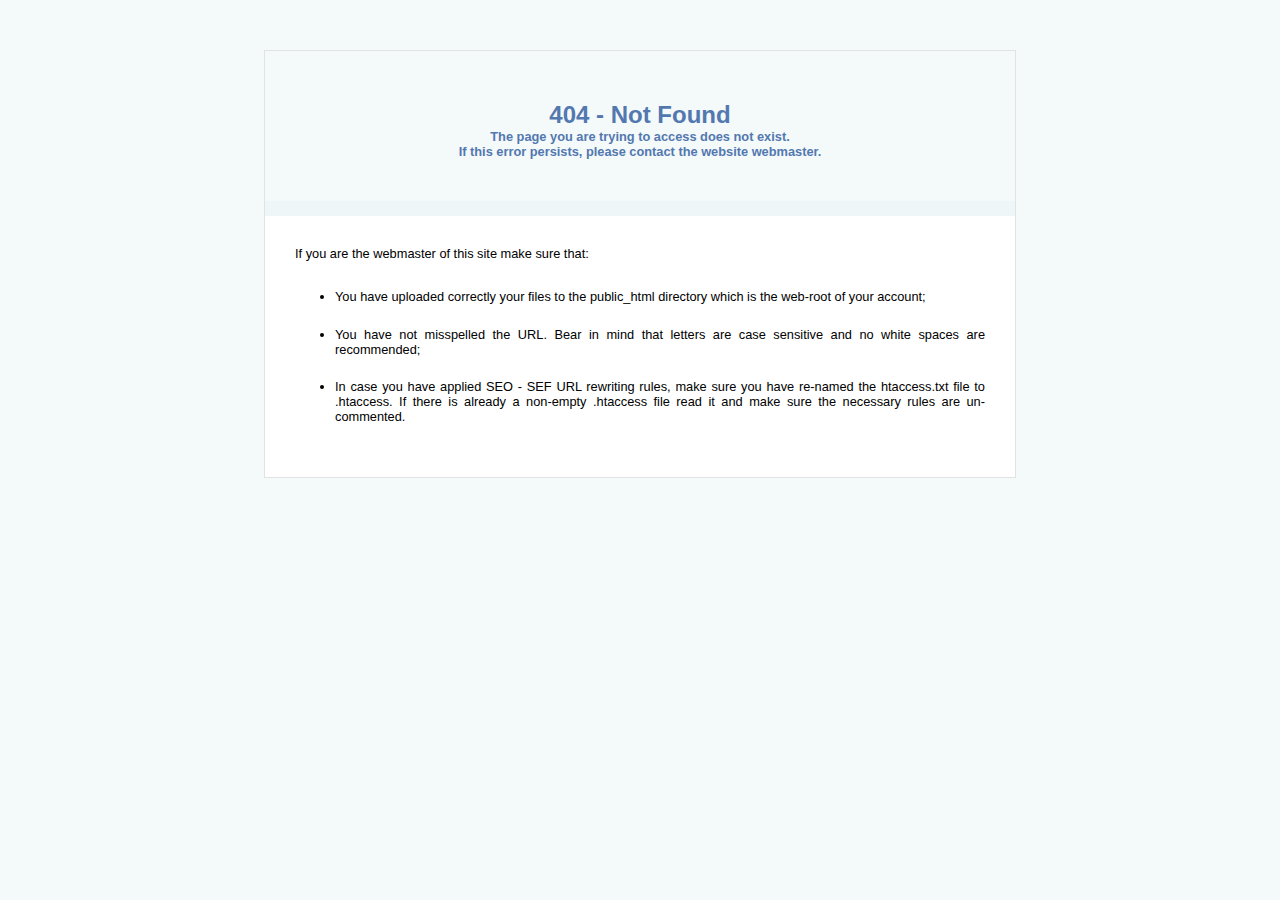
<file: static/css/assets/coloredbg.png.html>
<!DOCTYPE html PUBLIC "-//W3C//DTD XHTML 1.0 Transitional//EN" "http://www.w3.org/TR/xhtml1/DTD/xhtml1-transitional.dtd">
<html xmlns="http://www.w3.org/1999/xhtml"><head>
<meta http-equiv="Content-Type" content="text/html; charset=iso-8859-1">

<style type="text/css">body{background-color:#f4f9fa}
.centered{text-align:center}
.container{border:1px solid #e2e2e2;width:750px;margin:50px auto}
.header{height:100px;background-color:#fff;padding-top:50px;background:url("http://www.vasterad.com/error_page.gif") top repeat-x}
.header h1{font: bold 150% Arial, Helvetica, sans-serif; color:#5278af;margin:0;padding:0}
.header h2{font: bold 80% Tahoma, Verdana, sans-serif; color:#5278af;margin:0;padding:0}
.line{height:15px;background-color:#eef6f7}
.error-container{background-color:#fff;font:normal 80% Tahoma, Verdana, sans-serif;color:#000;text-align:justify;padding:30px}
.error-container li{padding-bottom:10px}
</style><title>404 - Not Found</title>

</head>

<body>
<div class="centered">
<div class="container">
<div class="header">
<h1>404 -&nbsp;Not Found</h1>
<h2>The page you are trying to access does not exist. <br />
If this error persists, please contact the website webmaster.</h2>
</div>
<div class="line"></div>
<div class="error-container">If you are the webmaster of this site make sure that:
<br /><br /><ul><li>You have uploaded correctly your files to the public_html directory 
which is the web-root of your account;
</li></ul><ul><li>You have not misspelled the URL. Bear in mind that letters are case 
sensitive and no white spaces are recommended;
</li></ul><ul><li>In case you have applied SEO - SEF URL rewriting rules, make sure you 
have re-named the htaccess.txt file to .htaccess. If there is already a 
non-empty .htaccess file read it and make sure the necessary rules are 
un-commented.
</li></ul></div>
</div>
</div>
</body></html>
</file>
